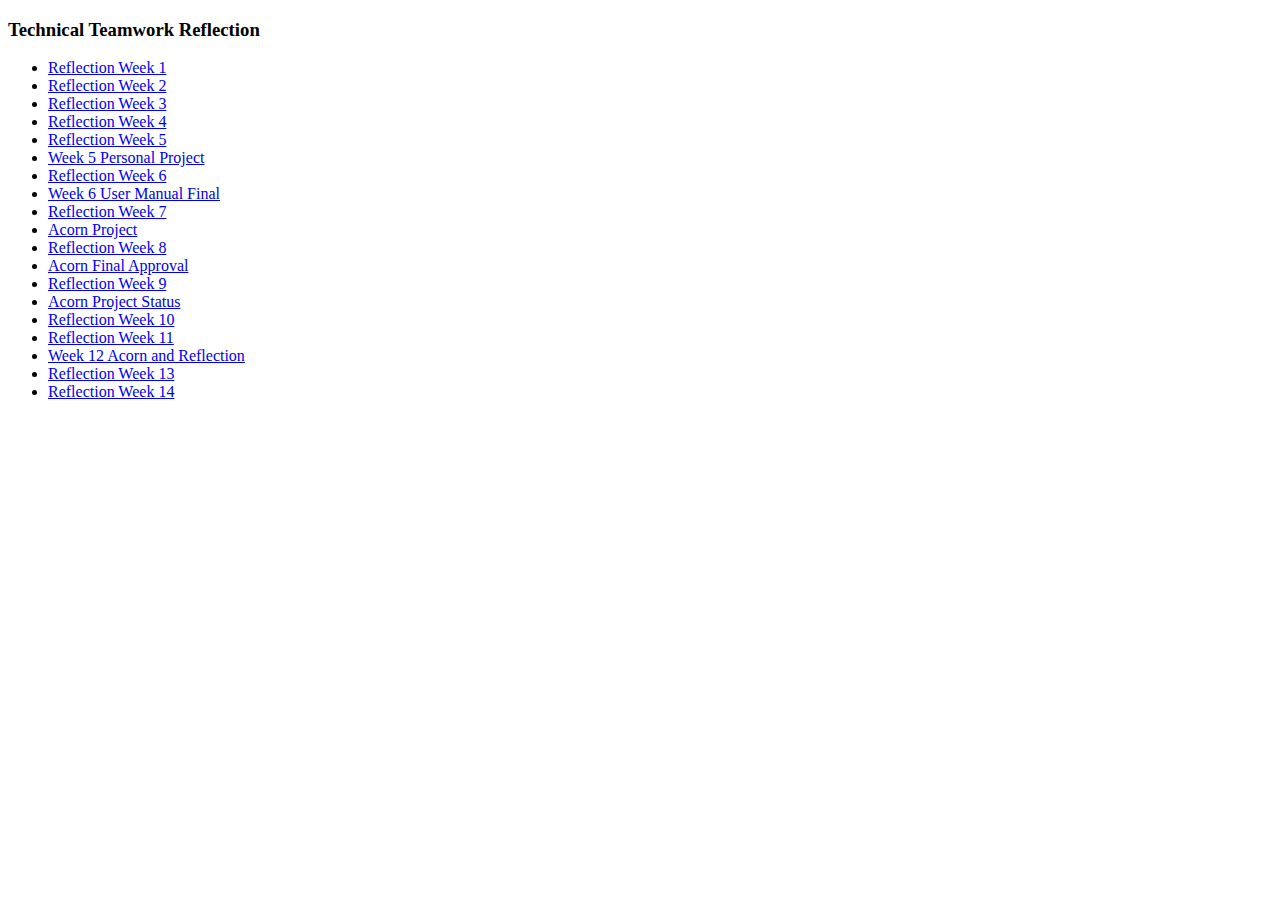
<file: index.html>
<!DOCTYPE html>
<html lang="en">
<head>
  <meta charset="UTF-8">
  <meta http-equiv="X-UA-Compatible" content="IE=edge">
  <meta name="viewport" content="width=device-width, initial-scale=1.0">
  <title>Document</title>
  <link rel="stylesheet" href="./index.css">
  <script src="./index.js"></script>
</head>
<body>
  <header>
    <h3>Technical Teamwork Reflection</h3>
  </header>
  <ul>
    <li><a href="./Week 1/Reflection.docx"> Reflection Week 1</a></li>
    <li><a href="./Week 2/Reflection.docx"> Reflection Week 2</a></li>
    <li><a href="./Week 3/Week 03 Reflection.docx"> Reflection Week 3</a></li>
    <li><a href="./Week 4/Week 04 Reflection.docx"> Reflection Week 4</a></li>
    <li><a href="./Week 5/W05 Reflection.docx">Reflection Week 5</a></li>
    <li><a href="./Week 5/Technical Teamwork Personal Project.docx">Week 5 Personal Project</a></li>
    <li><a href="./Week 6/W06 Reflection.docx">Reflection Week 6</a></li>
    <li><a href="./Week 6/Technical Teamwork Personal Project.docx">Week 6 User Manual Final</a></li>
    <li><a href="./Week 7/Reflection W07.docx">Reflection Week 7</a></li>
    <li><a href="./Week 7/TeamAte Acron Project.docx">Acorn Project</a></li>
    <li><a href="./Week 8/Reflection Week 8.docx">Reflection Week 8</a></li>
    <li><a href="./Week 8/TeamAte Acron Project Updated.docx">Acorn Final Approval</a></li>
    <li><a href="./pages/wk9.html" target="_blank">Reflection Week 9</a></li>
    <li><a href="./pages/wk10acorn.html" target="_blank">Acorn Project Status</a></li>
    <li><a href="./pages/wk10ref.html" target="_blank">Reflection Week 10</a></li>
    <li><a href="./Week 11/Week 11 Reflection.pdf" target="_blank">Reflection Week 11</a></li>
    <li><a href="./pages/wk12.html" target="_blank">Week 12 Acorn and Reflection</a></li>
    <li><a href="./pages/wk13.html" target="_blank">Reflection Week 13</a></li>
    <li><a href="./pages/wk14.html" target="_blank">Reflection Week 14</a></li>

</body>
</html>
</file>
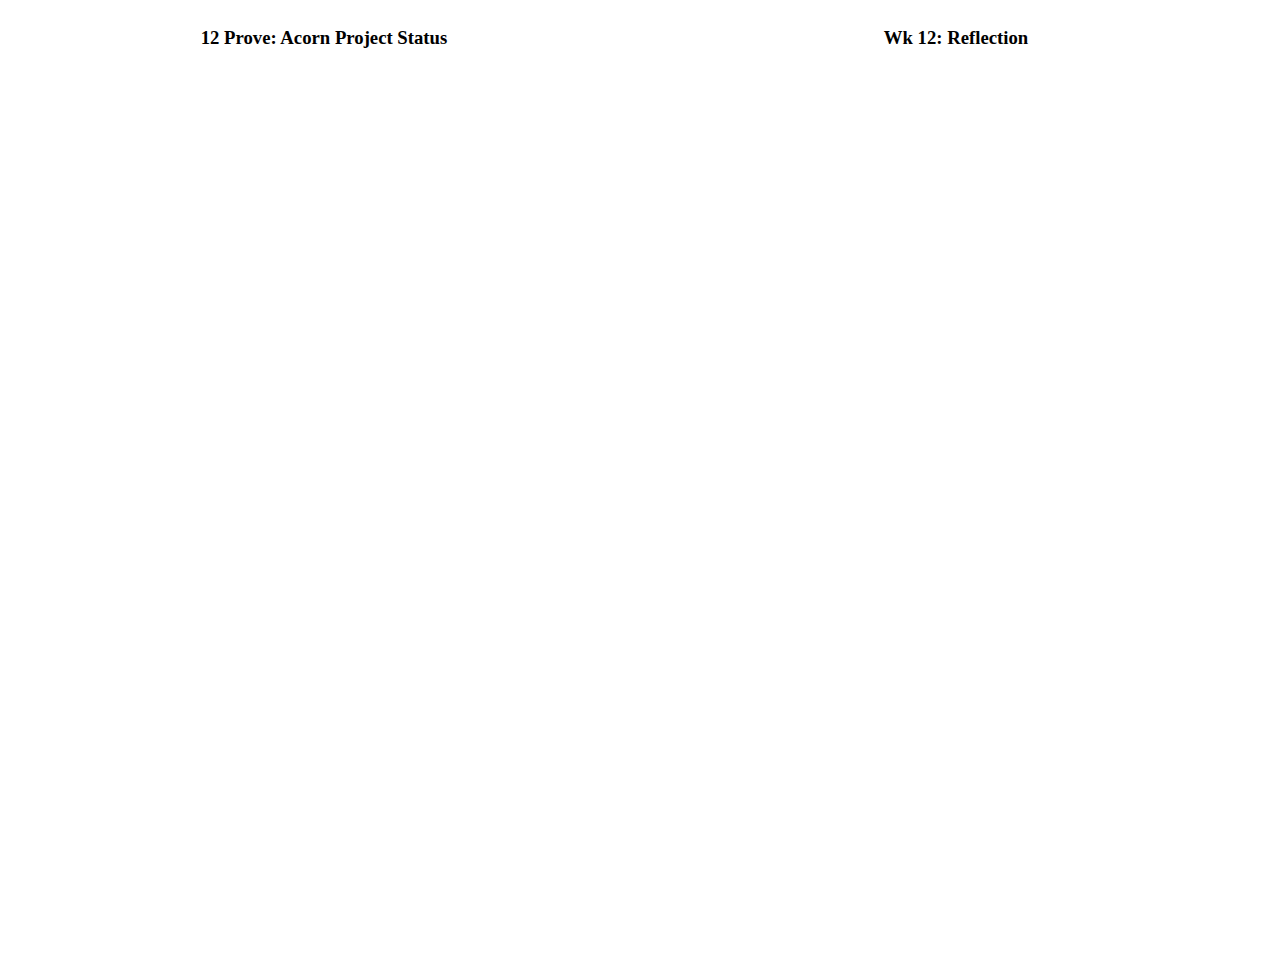
<file: pages/wk12.html>
<!DOCTYPE html>
<html lang="en">
<head>
    <meta charset="UTF-8">
    <meta http-equiv="X-UA-Compatible" content="IE=edge">
    <meta name="viewport" content="width=device-width, initial-scale=1.0">
    <title>Week 12</title>
</head>
<body>
    <style>
        .cont {
            display: grid;
            grid-template-columns: 1fr 1fr;
            text-align: center;
        }

        .cont1 {
            grid-column: 1/2;
        }

        .cont2 {
            grid-column: 2/3;
        }
    </style>
    <div class="cont">
        <div class="cont1">    
            <h3>12 Prove: Acorn Project Status</h3>
            <iframe src="../Week 12/12 Prove.pdf" width="90%" height="900px" frameborder="0"></iframe>
        </div>
        <div class="cont2">
            <h3>Wk 12: Reflection</h3>
            <iframe src="../Week 12/Reflection Week 12.pdf" width="90%" height="900px" frameborder="0"></iframe>
        </div>
    </div>
    </body>
</html>
</file>
<file: index.css>
button.link-button {
    background: none;
    border: none;
    text-decoration: underline;
    color: blue;
}
</file>
